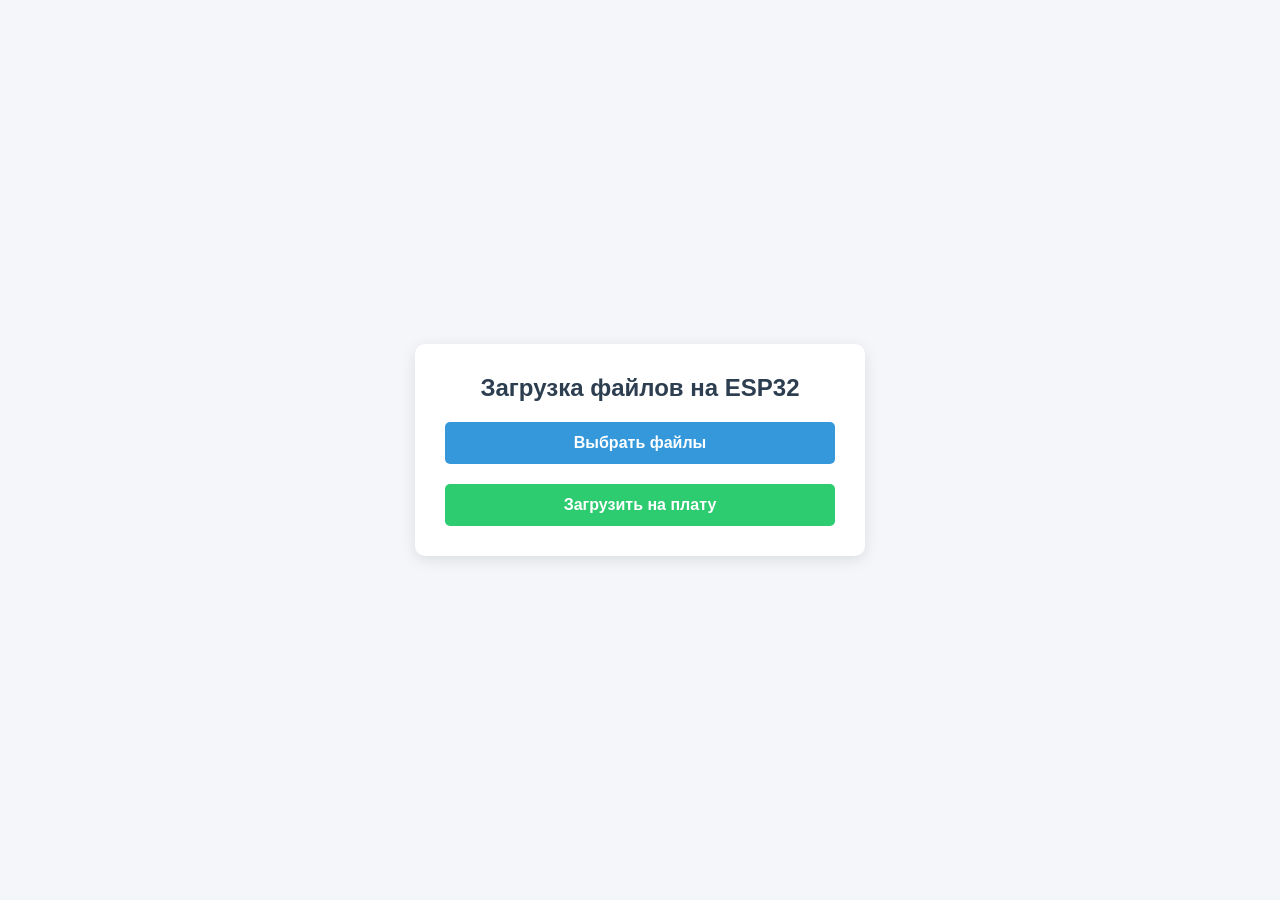
<file: data/upload.html>
<!DOCTYPE html>
<html lang="ru">
<head>
    <meta charset="UTF-8">
    <meta name="viewport" content="width=device-width, initial-scale=1.0">
    <title>Загрузчик файлов ESP32-S3</title>
    <style>
        body {
            font-family: Arial, sans-serif;
            background-color: #f4f6f9;
            color: #333;
            display: flex;
            justify-content: center;
            align-items: center;
            height: 100vh;
            margin: 0;
        }
        .upload-container {
            background-color: #fff;
            padding: 30px;
            border-radius: 10px;
            box-shadow: 0 4px 15px rgba(0, 0, 0, 0.1);
            width: 100%;
            max-width: 450px;
            box-sizing: border-box;
        }
        h2 {
            margin-top: 0;
            color: #2c3e50;
            text-align: center;
        }
        .file-input-wrapper {
            position: relative;
            margin: 20px 0;
            text-align: center;
        }
        input[type="file"] {
            display: none;
        }
        .file-label {
            display: block;
            padding: 12px 20px;
            background-color: #3498db;
            color: #fff;
            border-radius: 5px;
            cursor: pointer;
            transition: background 0.2s;
            font-weight: bold;
        }
        .file-label:hover {
            background-color: #2980b9;
        }
        .file-list {
            max-height: 150px;
            overflow-y: auto;
            margin-bottom: 20px;
            font-size: 14px;
            color: #555;
            text-align: left;
            border: 1px solid #ddd;
            border-radius: 5px;
            padding: 10px;
            background: #fafafa;
            display: none;
        }
        .file-item {
            padding: 4px 0;
            border-bottom: 1px solid #eee;
            word-break: break-all;
        }
        .file-item:last-child {
            border-bottom: none;
        }
        button[type="submit"] {
            width: 100%;
            padding: 12px;
            background-color: #2ecc71;
            color: #fff;
            border: none;
            border-radius: 5px;
            font-size: 16px;
            font-weight: bold;
            cursor: pointer;
            transition: background 0.2s;
        }
        button[type="submit"]:hover {
            background-color: #27ae60;
        }
        button:disabled {
            background-color: #bdc3c7;
            cursor: not-allowed;
        }
        .progress-container {
            margin-top: 20px;
            display: none;
        }
        .progress-bar {
            width: 100%;
            background-color: #e0e0e0;
            border-radius: 5px;
            overflow: hidden;
        }
        .progress-fill {
            height: 10px;
            width: 0%;
            background-color: #2ecc71;
            transition: width 0.1s linear;
        }
        .status-text {
            margin-top: 8px;
            font-size: 14px;
            text-align: center;
            font-weight: bold;
        }
    </style>
</head>
<body>

<div class="upload-container">
    <h2>Загрузка файлов на ESP32</h2>
    
    <form id="uploadForm">
        <div class="file-input-wrapper">
            <!-- Атрибут multiple позволяет выбирать сразу много файлов -->
            <label for="fileInput" class="file-label">Выбрать файлы</label>
            <input type="file" id="fileInput" name="files" multiple required>
        </div>

        <div id="fileList" class="file-list"></div>

        <button type="submit" id="uploadBtn">Загрузить на плату</button>
    </form>

    <div class="progress-container" id="progressContainer">
        <div class="progress-bar">
            <div class="progress-fill" id="progressFill"></div>
        </div>
        <div class="status-text" id="statusText">Ожидание...</div>
    </div>
</div>

<script>
    const fileInput = document.getElementById('fileInput');
    const fileList = document.getElementById('fileList');
    const uploadForm = document.getElementById('uploadForm');
    const uploadBtn = document.getElementById('uploadBtn');
    const progressContainer = document.getElementById('progressContainer');
    const progressFill = document.getElementById('progressFill');
    const statusText = document.getElementById('statusText');

    // Отображение списка выбранных файлов
    fileInput.addEventListener('change', () => {
        fileList.innerHTML = '';
        if (fileInput.files.length > 0) {
            fileList.style.display = 'block';
            Array.from(fileInput.files).forEach(file => {
                const sizeInKb = (file.size / 1024).toFixed(1);
                const fileItem = document.createElement('div');
                fileItem.className = 'file-item';
                fileItem.textContent = `${file.name} (${sizeInKb} КБ)`;
                fileList.appendChild(fileItem);
            });
        } else {
            fileList.style.display = 'none';
        }
    });

    // Асинхронная отправка файлов на сервер ESP32 через XMLHttpRequest
    uploadForm.addEventListener('submit', (e) => {
        e.preventDefault();
        
        if (fileInput.files.length === 0) return;

        const formData = new FormData();
        
        // Добавляем все файлы в один запрос
        for (let i = 0; i < fileInput.files.length; i++) {
            formData.append("file", fileInput.files[i], "/" + fileInput.files[i].name);
        }

        const xhr = new XMLHttpRequest();
        
        // Эндпоинт обработки на ESP32. Обычно /upload
        xhr.open("POST", "/upload", true);

        // Блокируем интерфейс на время загрузки
        uploadBtn.disabled = true;
        fileInput.disabled = true;
        progressContainer.style.display = 'block';
        statusText.style.color = '#333';
        statusText.textContent = "Загрузка...";

        // Отслеживание прогресса
        xhr.upload.addEventListener("progress", (e) => {
            if (e.lengthComputable) {
                const percentage = Math.round((e.loaded / e.total) * 100);
                progressFill.style.width = percentage + "%";
                statusText.textContent = `Загружено: ${percentage}%`;
            }
        });

        // Обработка завершения запроса
        xhr.onload = function() {
            if (xhr.status === 200) {
                statusText.style.color = '#2ecc71';
                statusText.textContent = "Успешно загружено!";
                uploadForm.reset();
                fileList.style.display = 'none';
            } else {
                statusText.style.color = '#e74c3c';
                statusText.textContent = `Ошибка сервера: ${xhr.status}`;
            }
            // Разблокируем кнопки
            uploadBtn.disabled = false;
            fileInput.disabled = false;
        };

        xhr.onerror = function() {
            statusText.style.color = '#e74c3c';
            statusText.textContent = "Ошибка сети при отправке.";
            uploadBtn.disabled = false;
            fileInput.disabled = false;
        };

        xhr.send(formData);
    });
</script>

</body>
</html>
</file>
